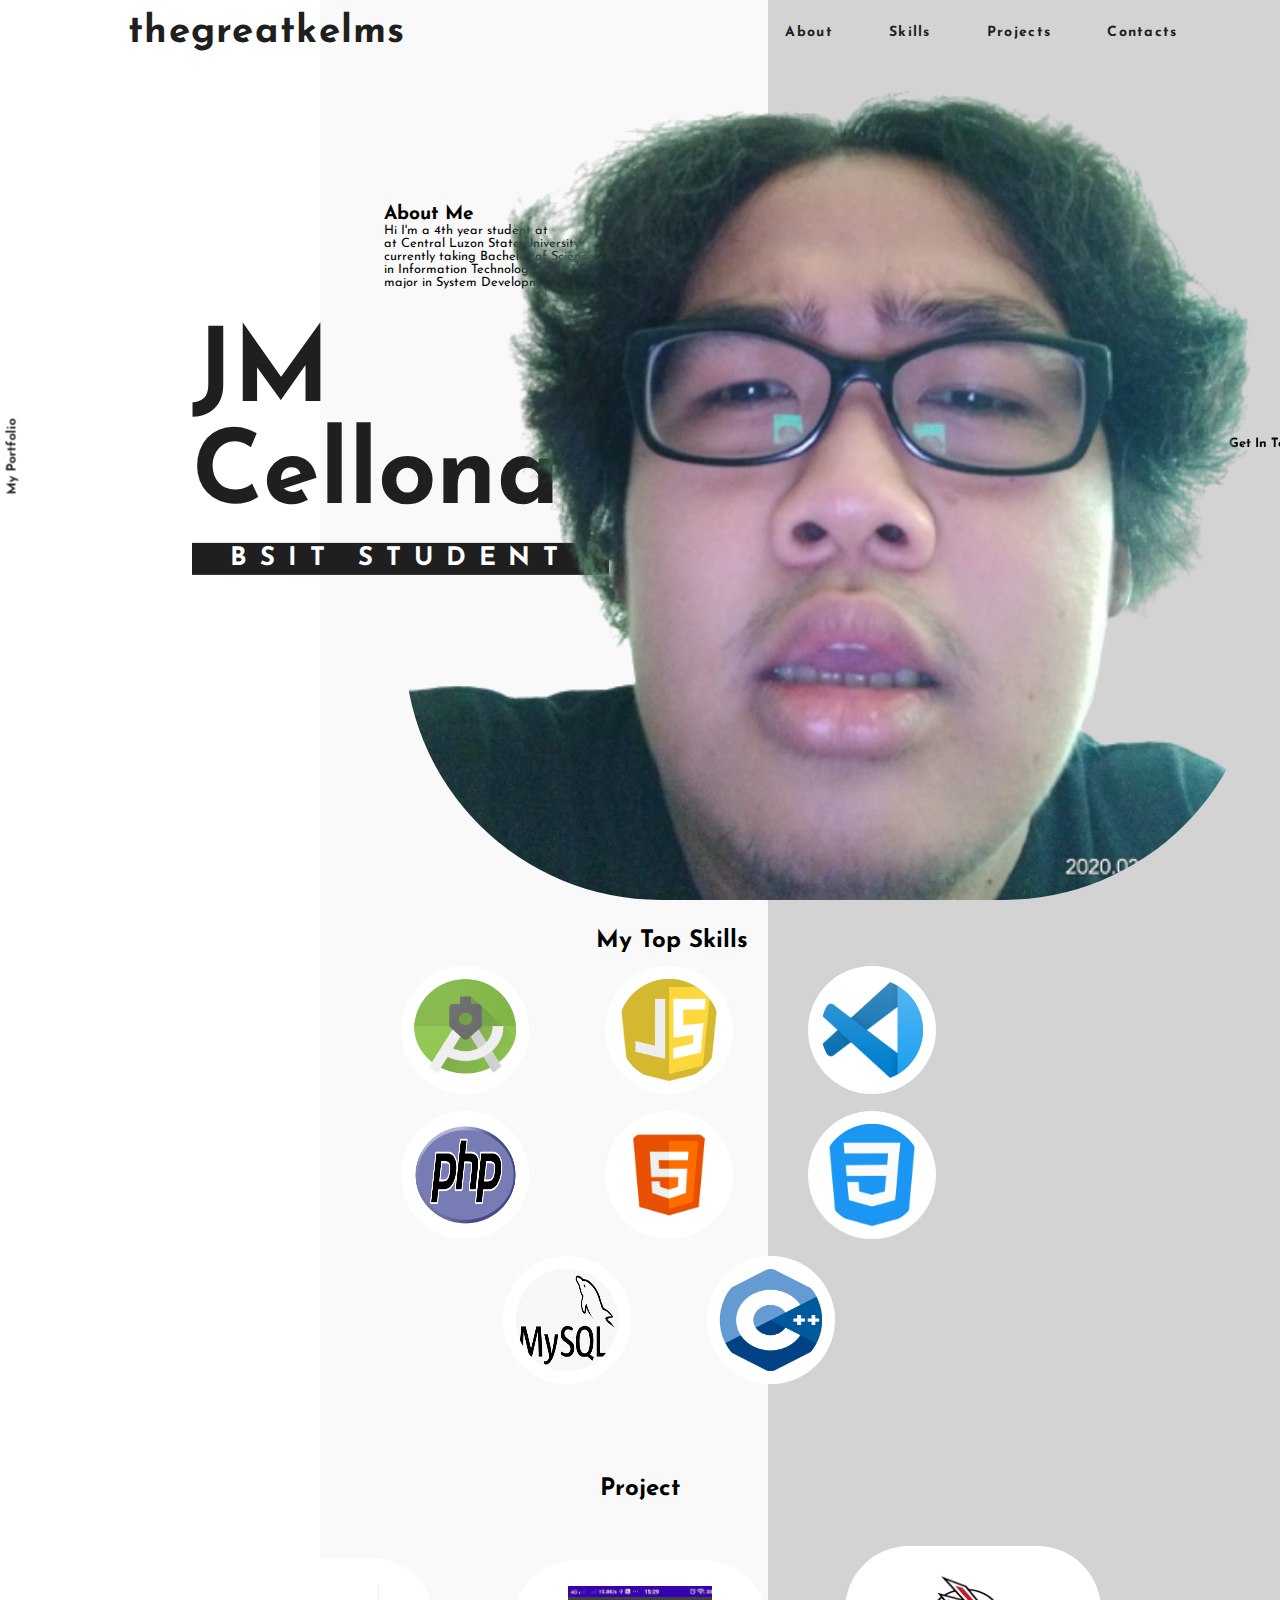
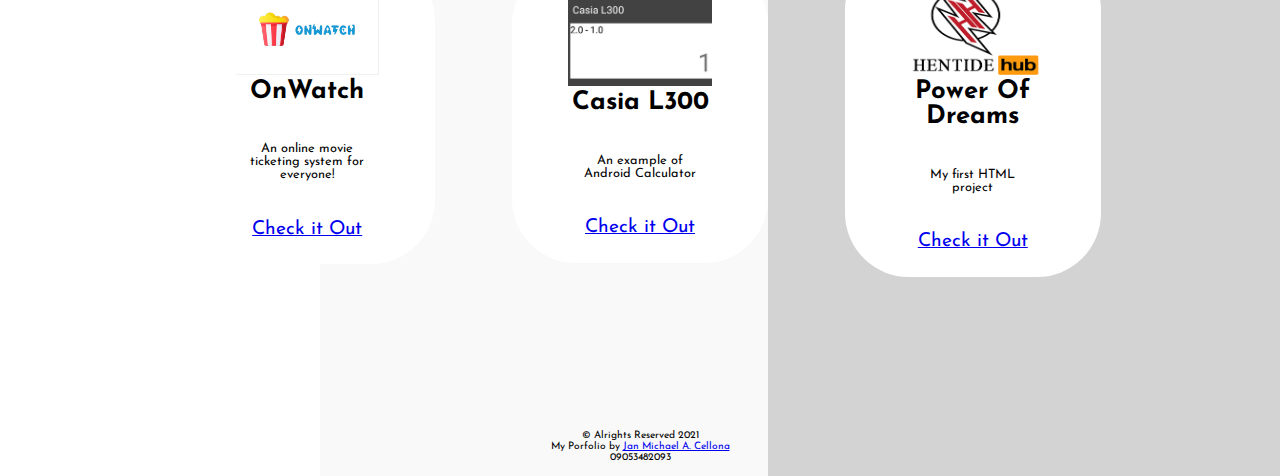
<file: index.html>
<!DOCTYPE html>
<html>
<head>
  <title>My Porfolio</title>
  <meta charset="UTF-8" />
    <meta http-equiv="X-UA-Compatible" content="IE=edge" />
    <meta name="viewport" content="width=device-width, initial-scale=1.0" />
  <link rel="stylesheet" type="text/css" href="css/style.css">

  <link rel="preconnect" href="https://fonts.googleapis.com">
  <link rel="preconnect" href="https://fonts.gstatic.com" crossorigin>
  <link href="https://fonts.googleapis.com/css2?family=Josefin+Sans:ital,wght@0,100;0,200;0,300;0,400;0,500;0,600;0,700;1,100;1,200;1,300;1,400;1,500;1,600;1,700&display=swap" rel="stylesheet">

  <link rel="stylesheet" href="https://cdnjs.cloudflare.com/ajax/libs/font-awesome/6.0.0-beta2/css/all.min.css" integrity="sha512-YWzhKL2whUzgiheMoBFwW8CKV4qpHQAEuvilg9FAn5VJUDwKZZxkJNuGM4XkWuk94WCrrwslk8yWNGmY1EduTA==" crossorigin="anonymous" referrerpolicy="no-referrer" />

</head> 
<body>
  <section class="hero">
    <nav>
      <h4 class="logo">thegreatkelms</h4>
      <ul>
        <a  href="#about"><li>About</li></a>
        <a href="#skills"><li>Skills</li></a>
        <a href="#projects"><li>Projects</li></a>
        <a href="#contacts"><li>Contacts</li></a>
      </ul>
    </nav>

    <div class="text">
      <h1>JM <br> Cellona</h1>
      <button class="grape">BSIT STUDENT</button>
    </div>

    <div class="col">
      <a href="#">My Portfolio</a>
    </div>

    <div class="social" id="contacts">
      <h1 class="cont">Get In Touch</h1>
   <ul>
        <li><a href="https://www.facebook.com/jmcellona02" target="_blank"
          ><i class="fab fa-facebook-f"></i></a></li>
        <li><a href="https://www.instagram.com/jmcellona02" target="_blank"
          ><i class="fab fa-instagram"></i></a></li>
        <li><a href="https://www.twitter.com/itsmekuyakelms" target="_blank"
          ><i class="fab fa-twitter"></i></a></li>
         <li> <a href="https://github.com/thegreatkelms" target="_blank"
          ><i class="fab fa-github"></i></a></li>
      </ul>
     
    </div>

    <div class="main-img">
      <img src="img/samp.png">


    </div>
    
    <section class="more-about" id="about" >
      <h2>About Me</h2>
      <p>Hi I'm a 4th year student at
      </p>
      <p>at Central Luzon State University</p>
      <p> currently taking Bachelor of Science </p>
      <p>in Information Technology </p>
      <p>major in System Development</p>

  
    </section>
    <section class="skills" id="skills">
      <h2 class="skill-header">My Top Skills</h2>
  
      <div  class="skills-wrapper">
        <div class="first-set animate__animated animate__pulse">
          <img
            src="skills/logo1.png"
            alt=""
            loading="lazy"
            class="icon icon-card"
            
          />
          <img
            src="skills/logo2.png"
            alt=""
            loading="lazy"
            class="icon icon-card"
          />
          <img
            src="skills/logo3.png"
            alt=""
            loading="lazy"
            class="icon icon-card"
          />
        </div>
  
        <div class="second-set animate__animated animate__pulse" >
          <img
            src="skills/logo4.png"
            alt=""
            loading="lazy"
            class="icon icon-card"
          />
          <img
            src="skills/logo5.jpg"
            alt=""
            loading="lazy"
            class="icon icon-card"
          />
          <img
            src="skills/logo6.png"
            alt=""
            loading="lazy"
            class="icon icon-card"
          />
  
          <div class="third-set animate__animated animate__pulse"></div>
          <img
          src="skills/logo7.png"
          alt=""
          loading="lazy"
          class="icon icon-card"
        />
        <img
          src="skills/logo8.png"
          alt=""
          loading="lazy"
          class="icon icon-card"
        />
        </div>
      </div>
      
    </section>

    <section class="projects" id="projects">
      <h2 class="projects-title">Project</h2>
      <div class="projects-container">
        <div class="project-container project-card">
          <img
            src="img/proj1.png "
            alt="OnWatch"
            loading="lazy"
            class="project-pic"
          />
          <h3 class="project-title">OnWatch</h3>
          <p class="project-details">
           An online movie ticketing system
           for everyone!
            
          </p>
          <a href="https://github.com/thegreatkelms/OnWatch.github.io" target="_blank" class="project-link">Check it Out</a>
        </div>
        <div class="project-container project-card">
          <img
          src="img/proj2.jpg "
            alt="Calculator"
            loading="lazy"
            class="project-pic"
          />
          <h3 class="project-title">Casia L300</h3>
          <p class="project-details">
           An example of Android Calculator
          </p>
          <a href="https://github.com/thegreatkelms/calculator.github.io" target="_blank" class="project-link">Check it Out</a>
        </div>
        <div class="project-container project-card">
          <img
          src="img/proj.png "
            alt="car-parts"
            loading="lazy"
            class="project-pic"
          />
          <h3 class="project-title">Power Of Dreams</h3>
          <p class="project-details">
            My first HTML project
          </p>
          <a href="https://github.com/thegreatkelms/hentidehub.git.io" target="_blank" class="project-link">Check it Out</a>
        </div>
      </div>
    </section>
</div>
<footer class="foot">
  <p class="copy">&copy; Alrights Reserved 2021</p>
  <p class="copy">
      My Porfolio by
    <a href="https://www.facebook.com/jmcellona02" target="_blank"
      >Jan Michael A. Cellona</a>
      <p>09053482093</p>
  </p>
 
</footer>


  
</body>
</html>
</file>
<file: css/style.css>
*{
  padding: 0;
  margin: 0;
  box-sizing: border-box;
  font-family: 'Josefin Sans', sans-serif;
}
.hero{
  height: 100%;
  width: 100%;
  background: rgb(255,255,255);
  background: linear-gradient(90deg, rgba(255,255,255,1) 25%, rgba(249,249,249,1) 25%, rgba(249,249,249,1) 60%, rgba(211,211,211,1) 60%);
}
.bio {
  height: 20vw;
width: 20vw;
padding: 1vw;
border-radius: 2vw;
box-shadow: 0vwpx .5vw 5vw .5vw var(--primary-shadow);
font-size: 1vw;
}

.bio h1 {
margin-bottom: var(--bottom-margin);
}

.bio p {
line-height: var(--line-height);
padding: .5vw 0vw;
}
.more-about{
  margin-left: 30vw;
  font-size: 1vw;
  margin-top: 12vw;

}



nav{
  display: flex;
  align-items: center;
  justify-content: space-between;
  padding-top: 1vw;
  padding-left: 10%;
  padding-right: 6%;
}
.logo{
  font-size: 3vw;
  color: #1f1f1f;
  letter-spacing: 0.1vw;
}
nav ul li{
  list-style: none;
  display: inline-block;
  padding: 0px 2vw;
}
nav ul a{
  color: #1f1f1f;
  font-size: 1.1vw;
  font-weight: bold;
  text-decoration: none;
  letter-spacing: 0.1vw;
  
}
nav ul li:after{
  content: '';
  display: block;
  width: 0%;
  height: 0.1;
  background: #1f1f1f;
  margin: auto;
  transition: .4s;
}
nav ul li:hover:after{
  width: 100%;
}
.text{
  position: absolute;
  top: 50%;
  left: 15%;
  transform: translateY(-50%);
}
.text h1{
  font-size: 8vw;
  color:#1f1f1f;
  line-height: 8vw;
  margin-bottom: 1vw; 
}
.grape{
  background:#1f1f1f;
  color: white;
  padding: 0.3vw 3vw;
  font-weight: bold;
  font-size: 2vw;
  border: none;
  letter-spacing: 1vw; 
}
.col{
  position: fixed;
  display: flex;
  transform: rotate(-90deg);
  top: 50%;
  left: -2%;
}
.col a{
  color:#1f1f1f;
  font-size: 1vw;
  font-weight: bold;
  text-decoration: none; 
}

/* social */
.social{
 position: fixed;
 display: flex;
  top: 50%;
  right: 0%;
  transform: translateY(-50%);
}
.social ul li{
  list-style: none;
  margin: 2vw 0vw;
  margin-left: 12vw;
}
.social ul li i{
  font-size: 2vw;
  color:#1f1f1f; 
}
.social ul li i:hover{
  transform: scale(1.2) translateY(-6px);
  transition: .3s;
}
.main-img{
  position: absolute;
  width: 50%;
  height: 95%;
  bottom: 0vw;
  right: 10vw;
}
.main-img img{
  border-radius: 20vw 20vw 20vw 20vw;
  position: absolute;
  height: 100%;
  left: 50%;
  transform: translateX(-50%);
}
.cont{
  font-size: 1vw;
  margin-bottom: none;
  margin-right: -14vw;
  
}


/* Skills */
.skills {
  max-width: 50vw;
  margin: auto;
  text-align: center;
  margin-top: 50vw;

}

.skill-header {
  margin-bottom: .5vw;
  margin-left: 5vw;
}

.skills-wrapper img {
  padding: 1vw;
}

.icon {
  width: 10vw;
  height: 10vw;
}
.icon-card {
  background-color: #fff;
  border-radius: 5vw;
  box-shadow: 0 .5vw 1vw var(--secondary-shadow);
  padding: 5vw;
  margin: .5vw;
  margin-left: 5vw;
}
/* project */
.projects {
  background-color:transparent;
  padding: 6vw 0;
  margin-top: .5vw;
}

.project-pic {
  width: 70%;
  height: 70%;
}

.projects-container {
  display: flex;
  align-items: center;
  justify-content: center;
}
.projects-title {
  text-align: center;
  margin-bottom: .5vw;
}

.project-container {
  text-align: center;
  width: 20vw;
   padding: 2vw;
}
.project-container p {
  padding: 3vw;
}

.project-title {
  margin-bottom: var(--bottom-margin);
  font-size: 2vw;
}

.project-details {
  margin-bottom: var(--bottom-margin);
  font-size: 1vw;
}

.project-card {
  background-color: #fff;
  border-radius: 5vw;
  box-shadow: 0 .5vw 2vw var(--primary-shadow);
  padding: 2vw;
  margin: 3vw;
}
.project-link{
  font-size: 1.5vw;
}
footer {
  padding: 1vw;
  text-align: center;
  margin: 2vw 0 0;
  font-size: .8vw;
}
</file>
